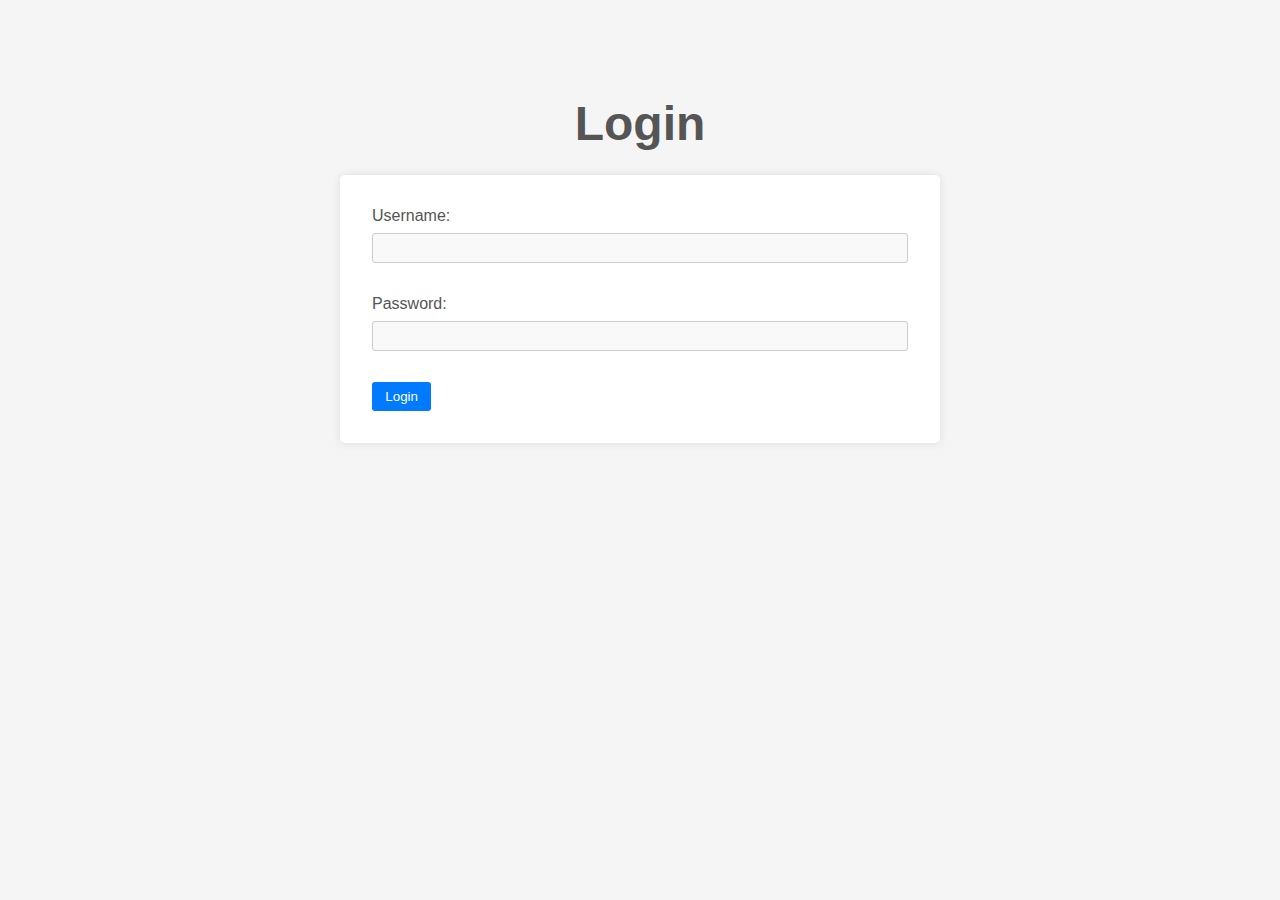
<file: index.html>
<!DOCTYPE html>
<html>
<head>
    <title>Login</title>
    <link rel="stylesheet" type="text/css" href="styles.css">
</head>
<body>
    <h1>Login</h1>
    <form action="LoginServlet" method="post">
        <label for="username">Username:</label>
        <input type="text" id="username" name="username" required>
        <br>
        <label for="password">Password:</label>
        <input type="password" id="password" name="password" required>
        <br>
        <input type="submit" value="Login">
    </form>
    
</body>
</html>
</file>
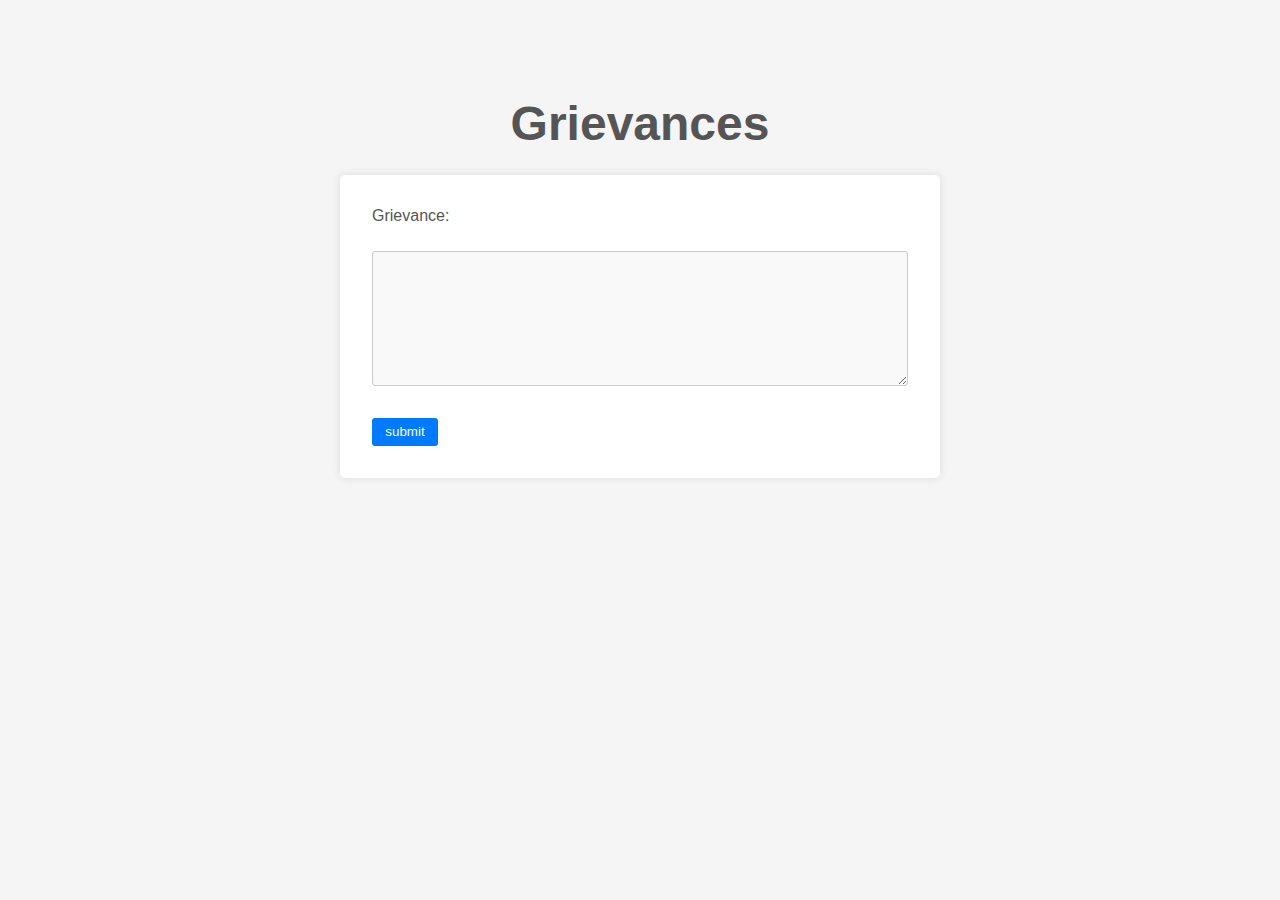
<file: grievance.html>
<!DOCTYPE html>
<html>
<head>
    <title>Grievances</title>
    <link rel="stylesheet" type="text/css" href="styles.css">
</head>
<body>
    <h1>Grievances</h1>
    
    
    <form action="Grievance" method="post" >
        <label for="grievance">Grievance:</label><br>
        <textarea id="grievance" name="grievance" rows="8" cols="40" required></textarea>
        <br>
        <input type="submit" value="submit">
    </form>

    


    
</body>
</html>
</file>
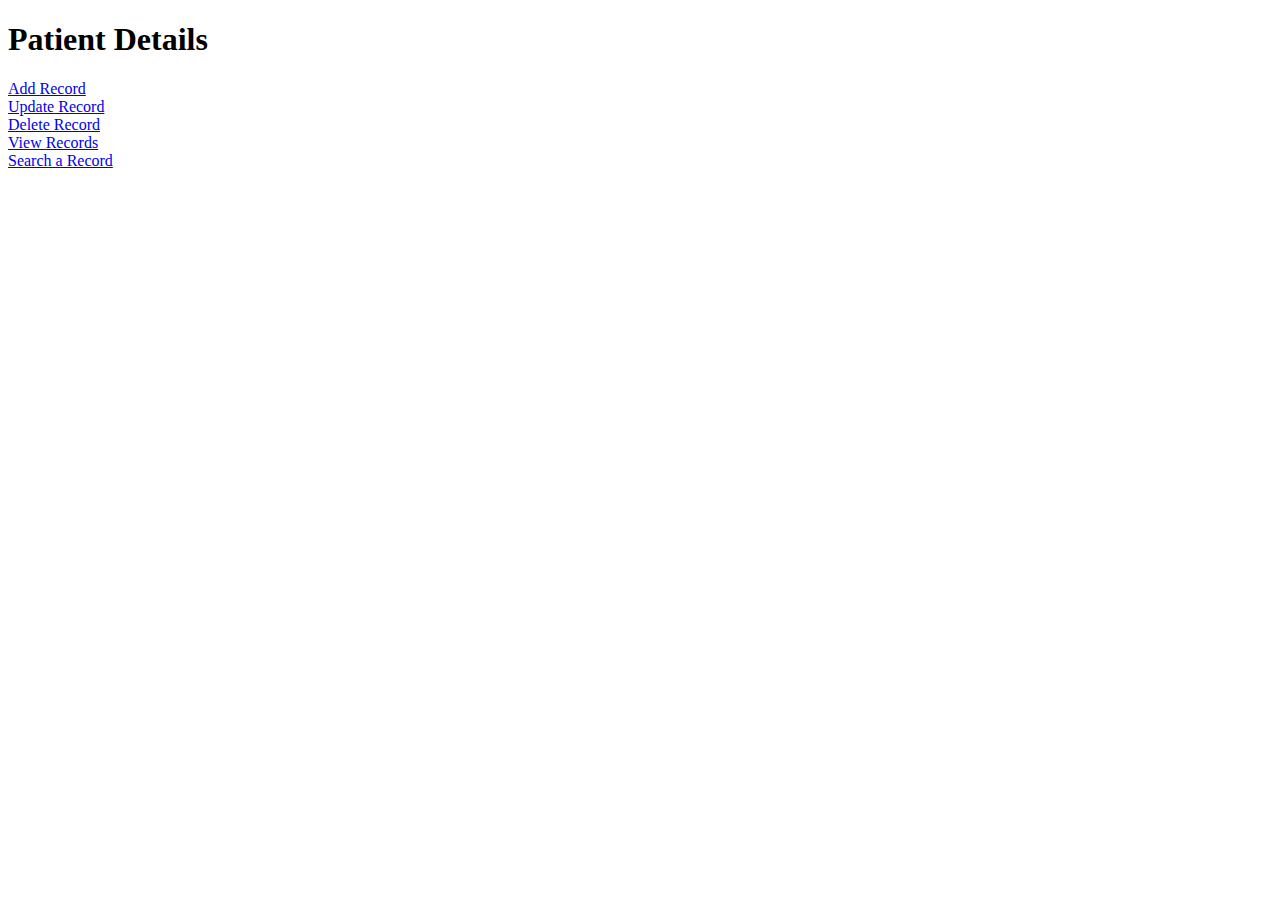
<file: unused/app.html>
<!DOCTYPE html>
<html lang="en">
<head>
    <meta charset="UTF-8">
    <meta http-equiv="X-UA-Compatible" content="IE=edge">
    <meta name="viewport" content="width=device-width, initial-scale=1.0">
    <title>PMS</title>
</head>
<body>
    <h1>Patient Details</h1>
    <a href="insert.html">Add Record</a> <br>
    <a href="update.html">Update Record</a> <br>
    <a href="delete.html">Delete Record</a> <br>
    <a href="http://localhost:8080/PMS/DatabaseAccess">View Records</a> <br>
    <a href="search.html">Search a Record</a>
</body>
</html>
</file>
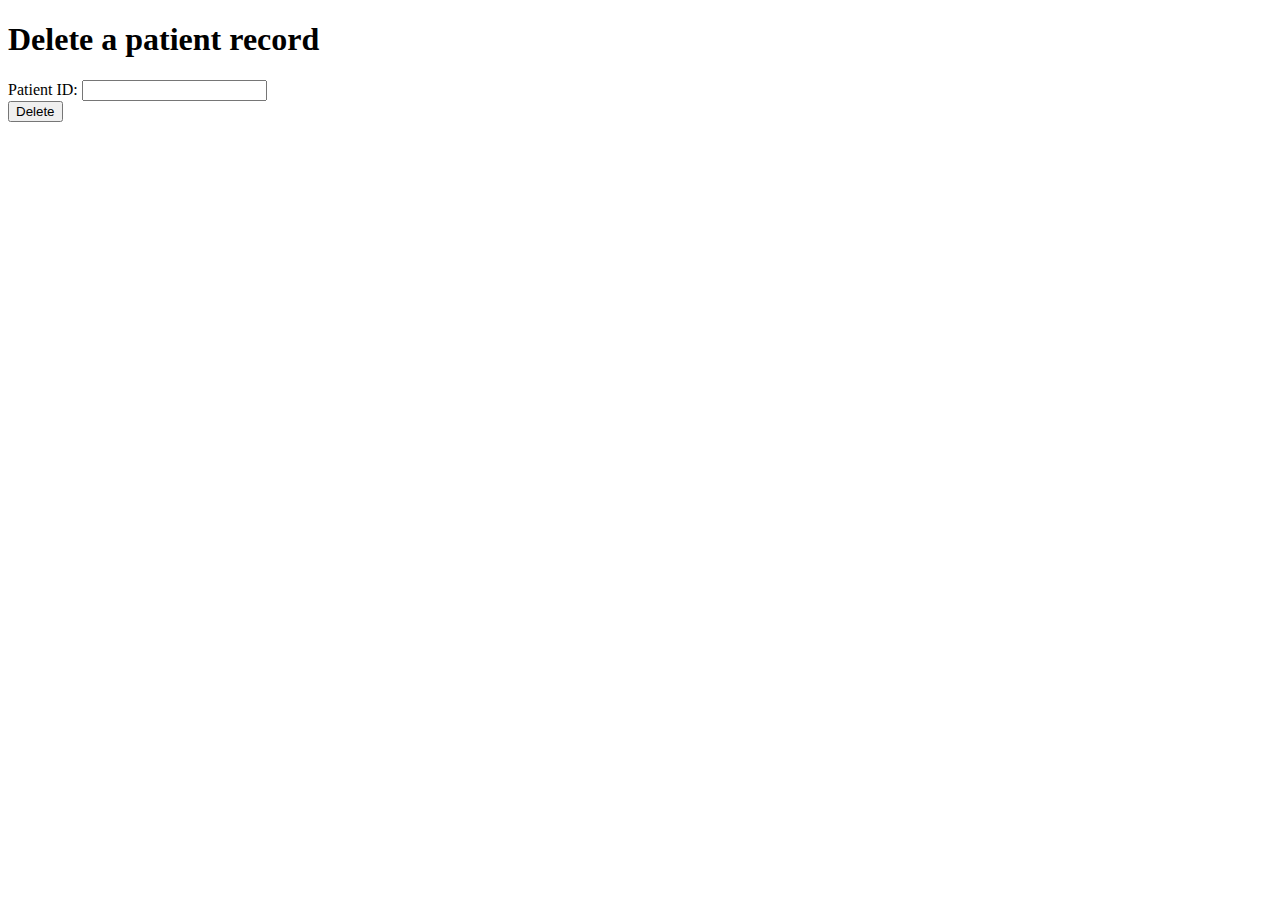
<file: unused/delete.html>
<!DOCTYPE html>
<html lang="en">
<head>
    <meta charset="UTF-8">
    <meta http-equiv="X-UA-Compatible" content="IE=edge">
    <meta name="viewport" content="width=device-width, initial-scale=1.0">
    <title>Delete a record</title>
</head>
<body>
    <h1>Delete a patient record</h1>
    <form action="http://localhost:8080/PMS/DelRec" method="post">
        Patient ID: <input type="text" name="id"><br>
        <input type="submit" value="Delete">
    </form>
</body>
</html>
</file>
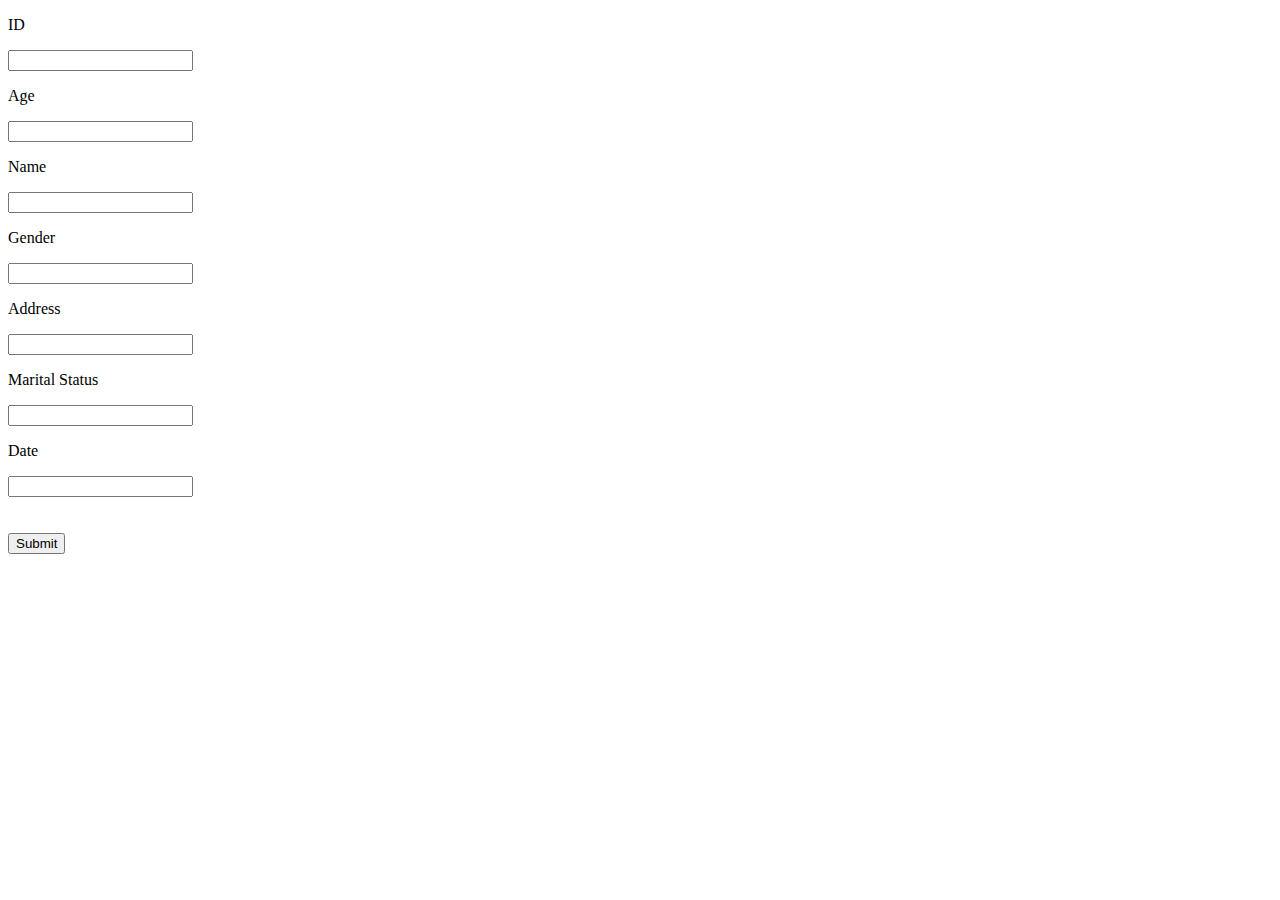
<file: unused/insert.html>
<!DOCTYPE html>
<html lang="en">
<head>
    <meta charset="UTF-8">
    <meta http-equiv="X-UA-Compatible" content="IE=edge">
    <meta name="viewport" content="width=device-width, initial-scale=1.0">
    <title>Add details</title>
</head>
<body>
    <form action="http://localhost:8080/PMS/In" method="post">
        <p>ID </p> <input type="text" name="id"/>
		<p>Age </p> <input type="text" name="age"/>
        <p>Name</p> <input type="text" name="name"/>
		<p>Gender</p> <input type="text" name="gender"/>
        <p>Address</p> <input type="text" name="address"/>
        <p>Marital Status</p> <input type="text" name="marital_status"/>
        <p>Date</p> <input type="text" name="date_visit"/>
        <br/><br/><br/>
        <input type="submit"/>
    </form>  
</body>
</html>
</file>
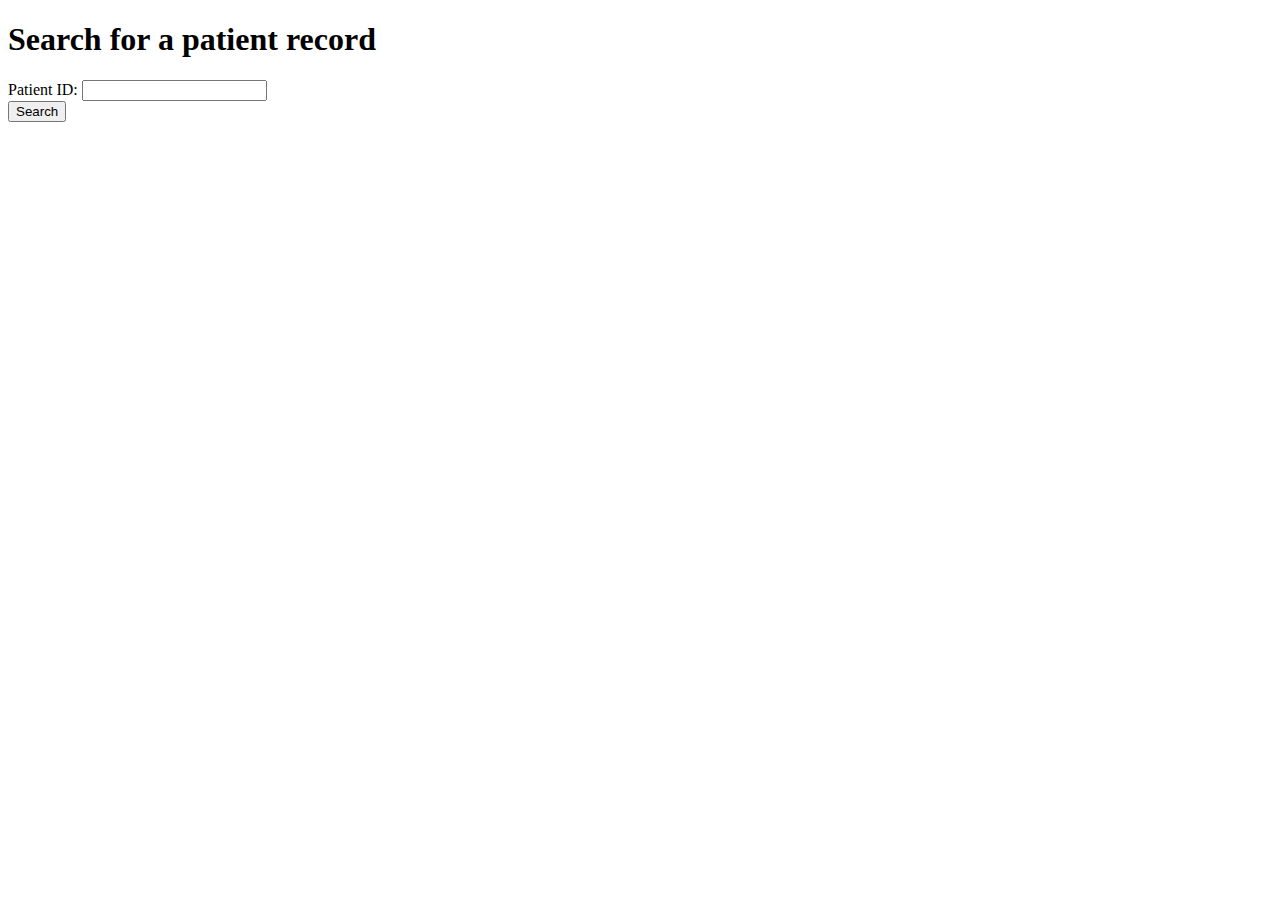
<file: unused/search.html>
<!DOCTYPE html>
<html lang="en">
<head>
    <meta charset="UTF-8">
    <meta http-equiv="X-UA-Compatible" content="IE=edge">
    <meta name="viewport" content="width=device-width, initial-scale=1.0">
    <title>Search a record</title>
</head>
<body>
    <h1>Search for a patient record</h1>
    <form action="http://localhost:8080/PMS/SearchRec" method="post">
        Patient ID: <input type="text" name="id"><br>
        <input type="submit" value="Search">
    </form>
</body>
</html>
</file>
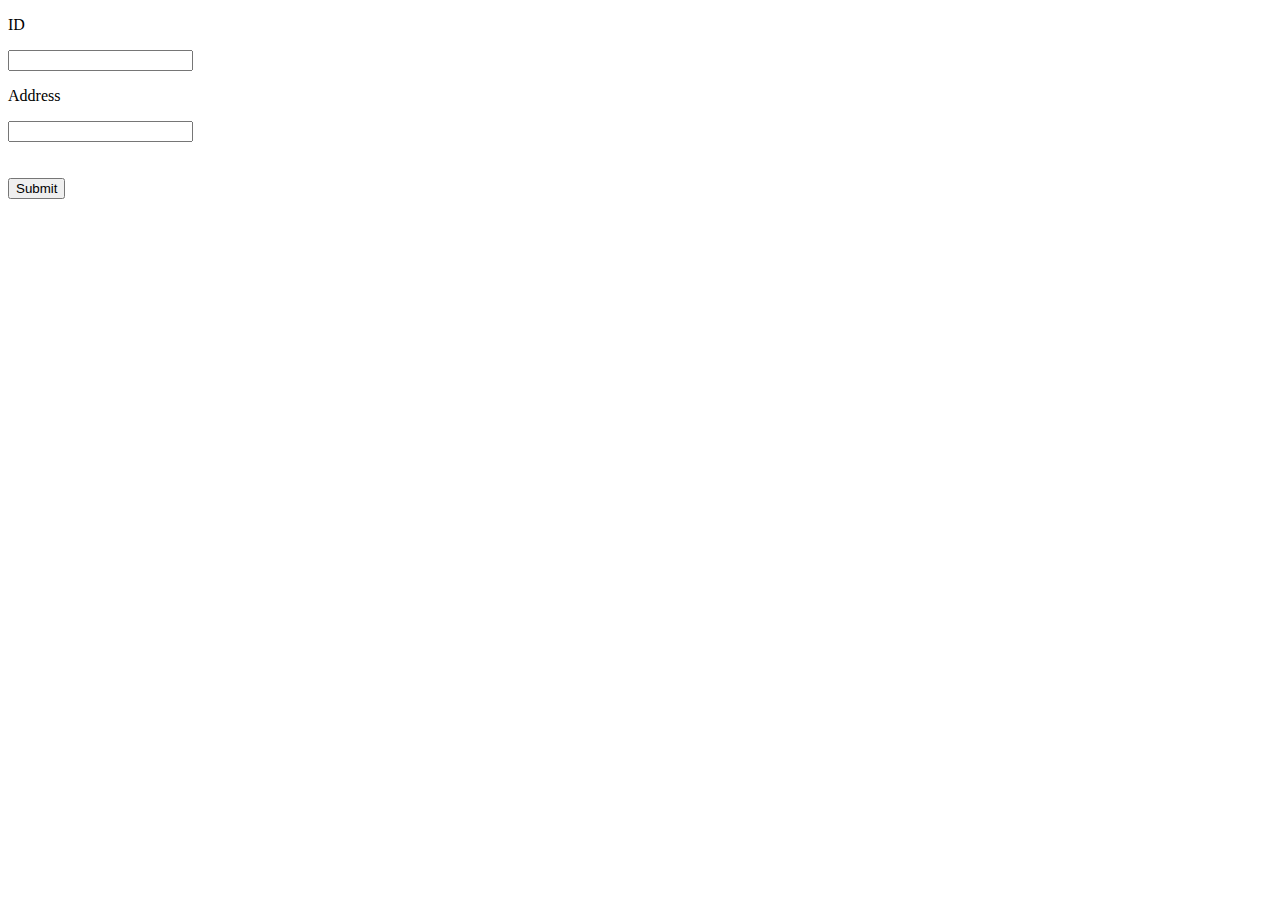
<file: unused/update.html>
<!DOCTYPE html>
<html lang="en">
<head>
    <meta charset="UTF-8">
    <meta http-equiv="X-UA-Compatible" content="IE=edge">
    <meta name="viewport" content="width=device-width, initial-scale=1.0">
    <title>Update details</title>
</head>
<body>
    <form action="http://localhost:8080/PMS/Up" method="post">
        <p>ID </p> <input type="text" name="id"/>
        <p>Address</p> <input type="text" name="address"/>
        <br/><br/><br/>
        <input type="submit"/>
    </form>  
</body>
</html>
</file>
<file: styles.css>
* {
    margin: 0;
    padding: 0;
    box-sizing: border-box;
}

/* Set a default font family */
body {
    font-family: Arial, sans-serif;
    background-color: #f5f5f5;
}

/* Style the header */
h1 {
    font-size: 3em;
    margin-bottom: 0.5em;
    text-align: center;
    color: #555;
    padding-top: 2em;
}

h2{
    font-size: 2em;
    margin-bottom: 0.5em;
    text-align: center;
    color: #555;
    padding-top: 2em;
}

h3{

    margin-bottom: 0.5em;
    text-align: center;
    color: #555;
}

h4{

    margin-bottom: 0.5em;
    text-align: center;
    color: #555;
}

/* Style the form */
form {
    margin: 0 auto;
    max-width: 600px;
    background-color: #fff;
    padding: 2em;
    border-radius: 5px;
    box-shadow: 0 0 10px rgba(0,0,0,0.1);
}

label {
    display: block;
    margin-bottom: 0.5em;
    color: #555;
}

input[type="text"],
input[type="number"],
input[type="password"],
textarea {
    display: block;
    width: 100%;
    padding: 0.5em;
    border: 1px solid #ccc;
    border-radius: 3px;
    margin-bottom: 1em;
    background-color: #f9f9f9;
    color: #555;
}

input[type="submit"] {
    background-color: #007bff;
    color: #fff;
    border: none;
    padding: 0.5em 1em;
    border-radius: 3px;
    cursor: pointer;
    transition: background-color 0.3s ease;
}

input[type="submit"]:hover {
    background-color: #0069d9;
}

/* Style the links */
a {
    color: #007bff;
    text-decoration: none;
}

a:hover {
    text-decoration: underline;
}

/* Style the ul and li elements */
ul {
    list-style-type: none;
    margin-bottom: 1em;
    text-align: center;
}

li {
    margin-bottom: 0.5em;
    display: inline-block;
    margin-right: 1em;
    font-size: 1.2em;
}

#cc{
    padding:0;
}
#cc input{
    width:100%;
    background-color: #FF6347;
}

/* Hide elements with the "false" class */
.false , .nottrue{
    display: none;
}


table {
    border-collapse: collapse;
    width: 100%;
    max-width: 800px;
    margin: 0 auto;
    border: 1px solid #ddd;
    margin-bottom: 2rem;
}

th, td {
    padding: 12px;
    text-align: left;
    border: 1px solid #ddd;
}

th {
    background-color: #007bff;
    color: #fff;
}

tr:nth-child(even) {
    background-color: #f9f9f9;
}

tr:hover {
    background-color: #f5f5f5;
}
</file>
